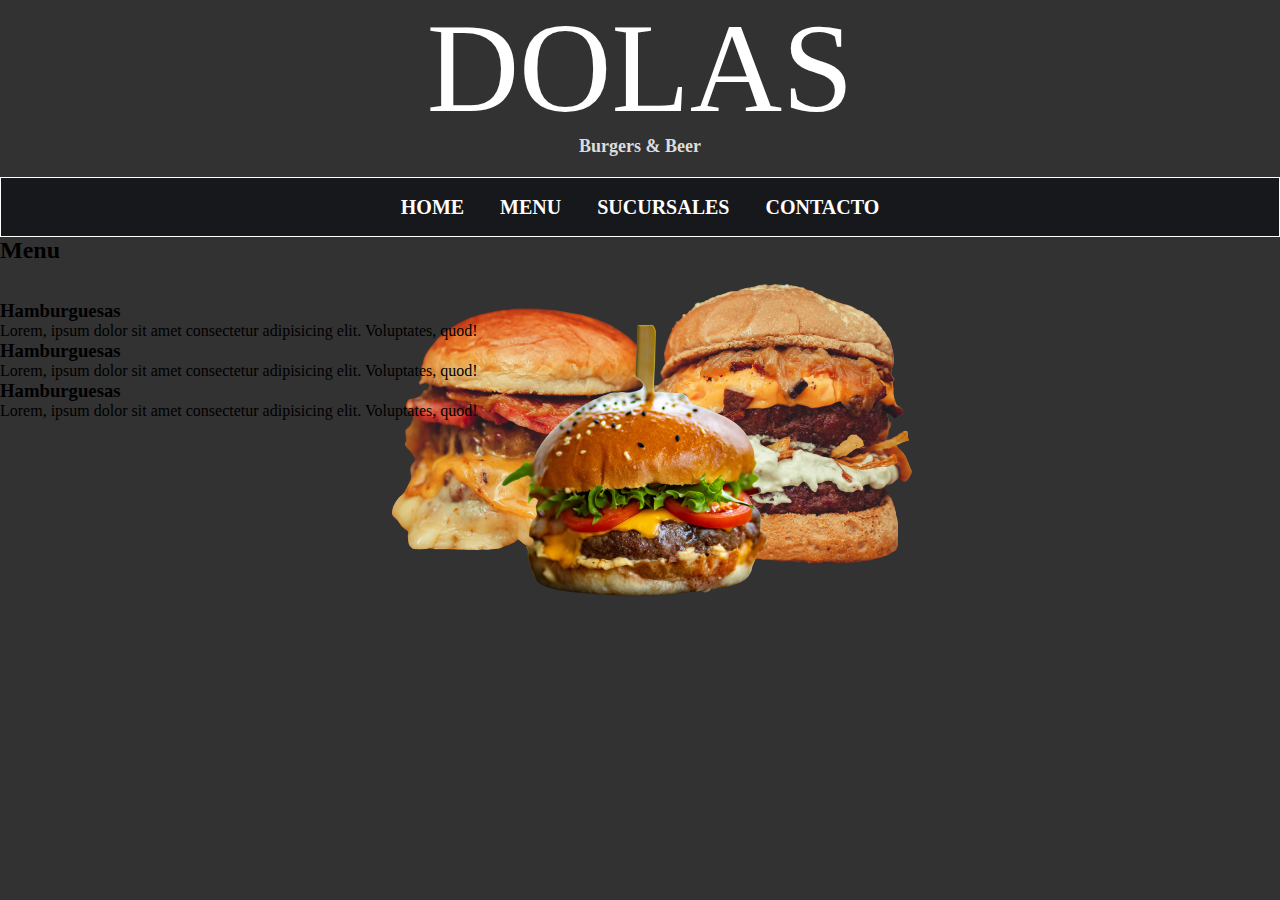
<file: menu.html>
<!DOCTYPE html>
<html lang="en">
<head>
    <meta charset="UTF-8">
    <meta http-equiv="X-UA-Compatible" content="IE=edge">
    <meta name="viewport" content="width=device-width, initial-scale=1.0">
    <link rel="stylesheet" href="estilos.css">
    <title>Dolas</title>
</head>
<body>
    <h1>DOLAS</h1>
    <h4>Burgers & Beer</h4>
    <nav>
        <ul>
            <li><a href="index.html">HOME</a></li>
            <li><a href="#">MENU</a></li>
            <li><a href="#">SUCURSALES</a></li>
            <li><a href="#">CONTACTO</a></li>
        </ul>
    </nav>
<div style="margin-left: 240px;">
    <img src="Imagenes/Burger1.png" alt="Delicious burger" class='adelante'>
    <img src="Imagenes/pexels-sam-cardoso-3052362-removebg-preview.png"  alt="" class="atras">
</div>

<h2>Menu</h2>
<br>
<br>
<h3>Hamburguesas</h3>
<p>Lorem, ipsum dolor sit amet consectetur adipisicing elit. Voluptates, quod!</p>
<h3>Hamburguesas</h3>
<p>Lorem, ipsum dolor sit amet consectetur adipisicing elit. Voluptates, quod!</p>
<h3>Hamburguesas</h3>
<p>Lorem, ipsum dolor sit amet consectetur adipisicing elit. Voluptates, quod!</p>



</body>
</html>
</file>
<file: estilos.css>
* {
    margin: 0;
    padding: 0;
    box-sizing: border-box;

}

body{
    background-color: rgba(50, 50, 50, 1);
}


h1{
    text-align: center;
    color: #ffff;
    font-style: normal;
    font-weight: 400;
    font-size: 128px;
    line-height: 136px;
    }

.h21{
    position: absolute;
    left: 52px;
    top: 320px;
    font-size: 100px;
    color: #fff;
    
}
.h22{
    position: absolute;
    left: 52px;
    top: 650px;
    font-size: 67px;
    color:rgb(211, 181, 11) ;
    padding-bottom: 50px;
    
}

.h23{
    position: absolute;
    left: 950px;
    top: 330px;
    font-size: 30px;
    color: #fff;
}

.h24{
    position: absolute;
    left: 1000px;
    top: 360px;
    font-size: 30px;
    color: rgb(211, 181, 11) ;
}

.h25{
    position: absolute;
    left: 870px;
    top: 460px;
    font-size: 50px;
    color: #fff;
}
.h26{
    position: absolute;
    left: 870px;
    top: 520px;
    font-size: 50px;
    color: rgb(211, 181, 11);
}
h4{
    text-align: center;
    font-size: large;
    color: gainsboro;
    margin-bottom: 20px;
}

nav{
    background-color:#17181C;
    text-align: center;
    border:1px solid #fff;
    height: 60px;
    }

nav ul{
    list-style: none;
    display: inline-block;
    padding:18px;
}

nav ul li{
    float: left;
    
}

nav ul li a {
    color: white;
    font-weight: bold;
    text-decoration: none;
    font-size: 20px;
    padding: 18px;
}

nav ul li a:hover{
    background-color:rgb(211, 181, 11);
}

.adelante{
    position:absolute;
    z-index: 1;
  }
  
  .atras{
    position:absolute;
    z-index: -1;
    margin-left: 100px;
  }

  .cervezaImagen{
      text-align: right;
      margin-top: 200px;
  }

  .estrellas{
      text-align: left;
      position: absolute;
      left: 23px;
      top: 60px;
  }
</file>
